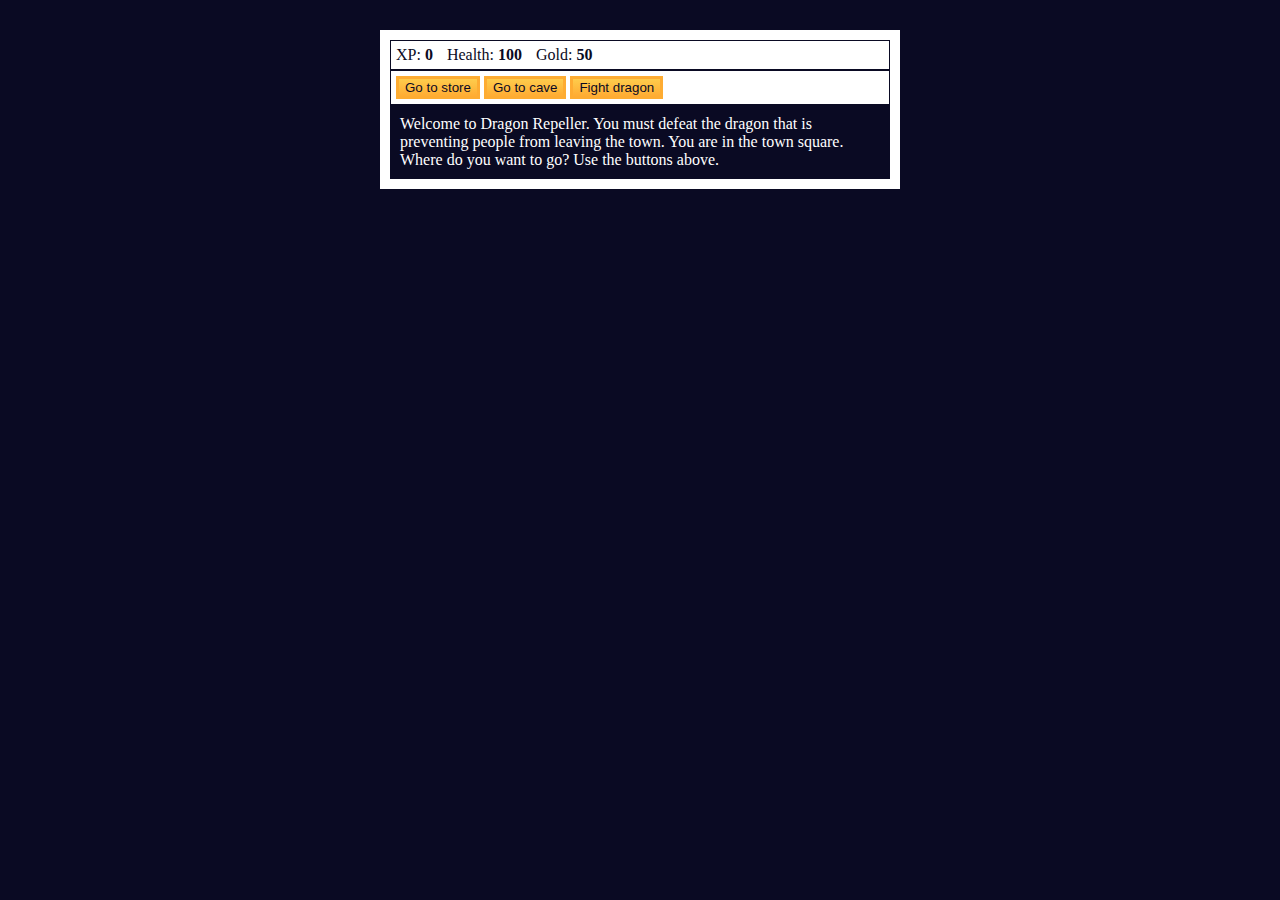
<file: dragon-repeller/index.html>
<!DOCTYPE html>
<html lang="en">
  <head>
    <meta charset="utf-8">
    <link rel="stylesheet" href="./styles.css">
    <title>RPG - Dragon Repeller</title>
  </head>
  <body>
    <div id="game">
      <div id="stats">
        <span class="stat">XP: <strong><span id="xpText">0</span></strong></span>
        <span class="stat">Health: <strong><span id="healthText">100</span></strong></span>
        <span class="stat">Gold: <strong><span id="goldText">50</span></strong></span>
      </div>
      <div id="controls">
        <button id="button1">Go to store</button>
        <button id="button2">Go to cave</button>
        <button id="button3">Fight dragon</button>
      </div>
      <div id="monsterStats">
        <span class="stat">Monster Name: <strong><span id="monsterName"></span></strong></span>
        <span class="stat">Health: <strong><span id="monsterHealth"></span></strong></span>
      </div>
      <div id="text">
        Welcome to Dragon Repeller. You must defeat the dragon that is preventing people from leaving the town. You are in the town square. Where do you want to go? Use the buttons above.
      </div>
    </div>
    <script src="./script.js"></script>
  </body>
</html>
</file>
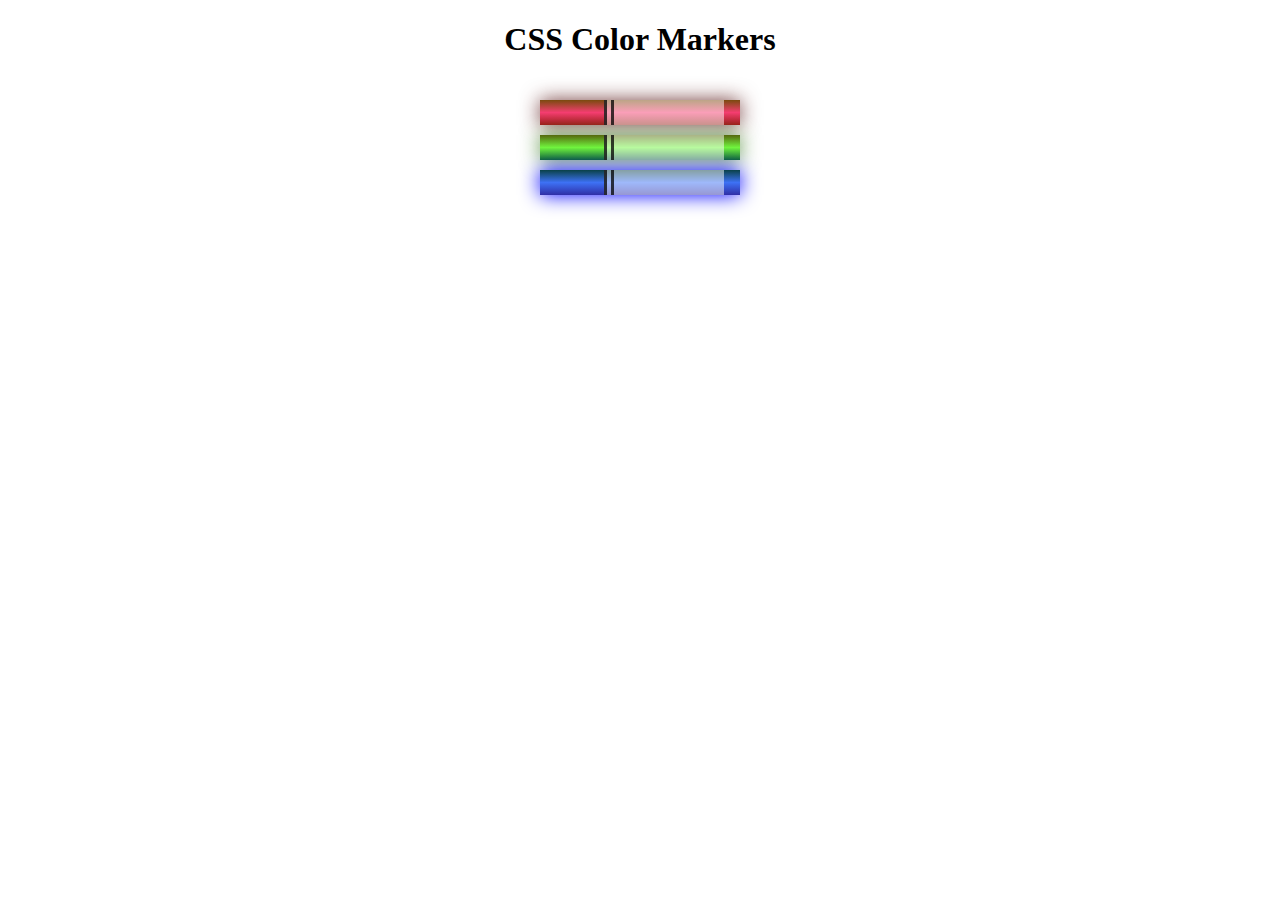
<file: first_folder/colorMarkers/index.html>
<!DOCTYPE html>
<html lang="en">
  <head>
    <meta charset="utf-8">
    <meta name="viewport" content="width=device-width, initial-scale=1.0">
    <title>Colored Markers</title>
    <link rel="stylesheet" href="styles.css">
  </head>
  <body>
    <h1>CSS Color Markers</h1>
    <div class="container">
      <div class="marker red">
        <div class="cap"></div>
        <div class="sleeve"></div>
      </div>
      <div class="marker green">
        <div class="cap"></div>
        <div class="sleeve"></div>
      </div>
      <div class="marker blue">
        <div class="cap"></div>
        <div class="sleeve"></div>
      </div>
    </div>
  </body>
</html>
</file>
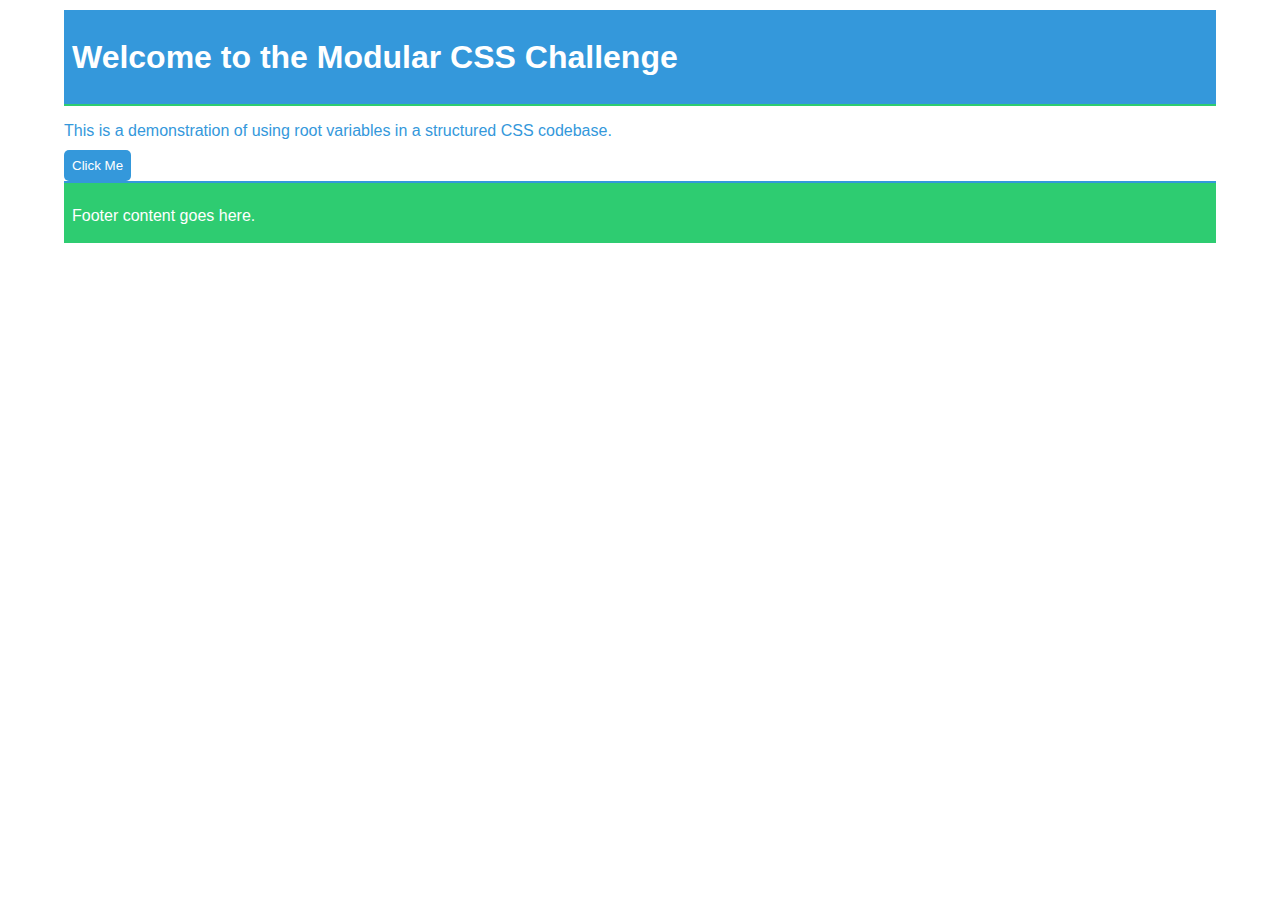
<file: responsive_victory/dailychallenges/modular-css-challenge/index.html>
<!DOCTYPE html>
<html lang="en">

    <head>
        <meta charset="UTF-8">
        <meta name="viewport" content="width=device-width, initial-scale=1.0">
        <title>Modular CSS Challenge</title>
        <link rel="stylesheet" href="css/main.css">
    </head>

    <body>
        <div class="container">
            <header class="header">
                <h1>Welcome to the Modular CSS Challenge</h1>
            </header>
            <main>
                <p>This is a demonstration of using root variables in a structured CSS codebase.</p>
                <button>Click Me</button>
            </main>
            <footer class="footer">
                <p>Footer content goes here.</p>
            </footer>
        </div>
    </body>

</html>
</file>
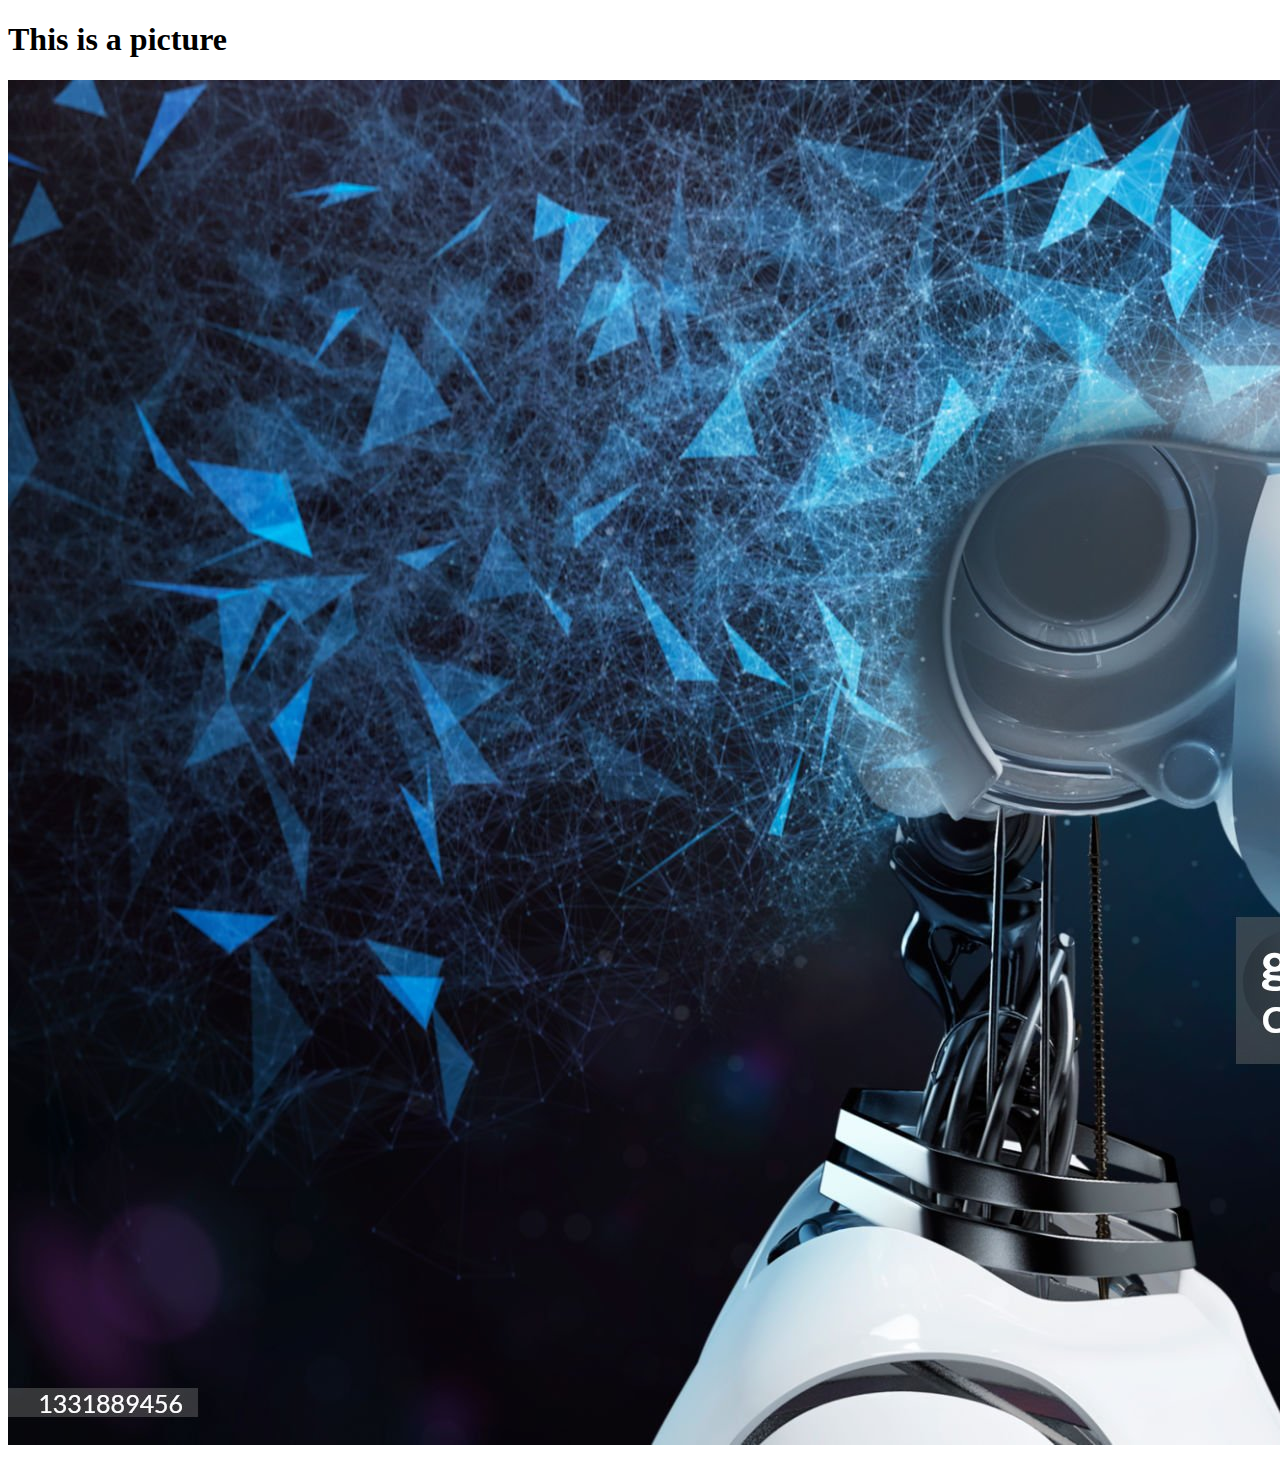
<file: coding/newFloder/addImg.html>
<!DOCTYPE html>
<html lang="en">
<head>
    <meta charset="UTF-8">
    <meta name="viewport" content="width=device-width, initial-scale=1.0">
    <title>It's going timber</title>
</head>
<body>
    <h1>This is a picture</h1>
    <img src="ai_robot_img.jpg" alt="Image of an AI Robot">
</body>
</html>
</file>
<file: dragon-repeller/styles.css>
body {
  background-color: #0a0a23;
}

#text {
  background-color: #0a0a23;
  color: #ffffff;
  padding: 10px;
}

#game {
  max-width: 500px;
  max-height: 400px;
  background-color: #ffffff;
  color: #ffffff;
  margin: 30px auto 0px;
  padding: 10px;
}

#controls,
#stats {
  border: 1px solid #0a0a23;
  padding: 5px;
  color: #0a0a23;
}

#monsterStats {
  display: none;
  border: 1px solid #0a0a23;
  padding: 5px;
  color: #ffffff;
  background-color: #c70d0d;
}

.stat {
  padding-right: 10px;
}

button {
  cursor: pointer;
  color: #0a0a23;
  background-color: #feac32;
  background-image: linear-gradient(#fecc4c, #ffac33);
  border: 3px solid #feac32;
}
</file>
<file: first_folder/colorMarkers/styles.css>
h1 {
  text-align: center;
}

.container {
  background-color: rgb(255, 255, 255);
  padding: 10px 0;
}

.marker {
  width: 200px;
  height: 25px;
  margin: 10px auto;
}

.cap {
  width: 60px;
  height: 25px;
}

.sleeve {
  width: 110px;
  height: 25px;
  background-color: rgba(255, 255, 255, 0.5);
  border-left: 10px double rgba(0, 0, 0, 0.75);
}

.cap, .sleeve {
  display: inline-block;
}

.red {
  background: linear-gradient(rgb(122, 74, 14), rgb(245, 62, 113), rgb(162, 27, 27));
  box-shadow: 0 0 20px 0 rgba(83, 14, 14, 0.8);
}

.green {
  background: linear-gradient(#55680D, #71F53E, #116C31);
  box-shadow: 0 0 20px 0 #3B7E20CC;
}

.blue {
  background: linear-gradient(hsl(186, 76%, 16%), hsl(223, 90%, 60%), hsl(240, 56%, 42%));
  box-shadow: 0 0 20px 0 blue;
}
</file>
<file: responsive_victory/dailychallenges/modular-css-challenge/css/main.css>
/* main.css */
@import url('base.css');
@import url('components.css');
@import url('layout.css');
@import url('theme.css');

h1 {
    font-size: 2em;
    margin-bottom: calc(var(--margin) * 2);
}

p {
    margin-bottom: var(--margin);
}
</file>
